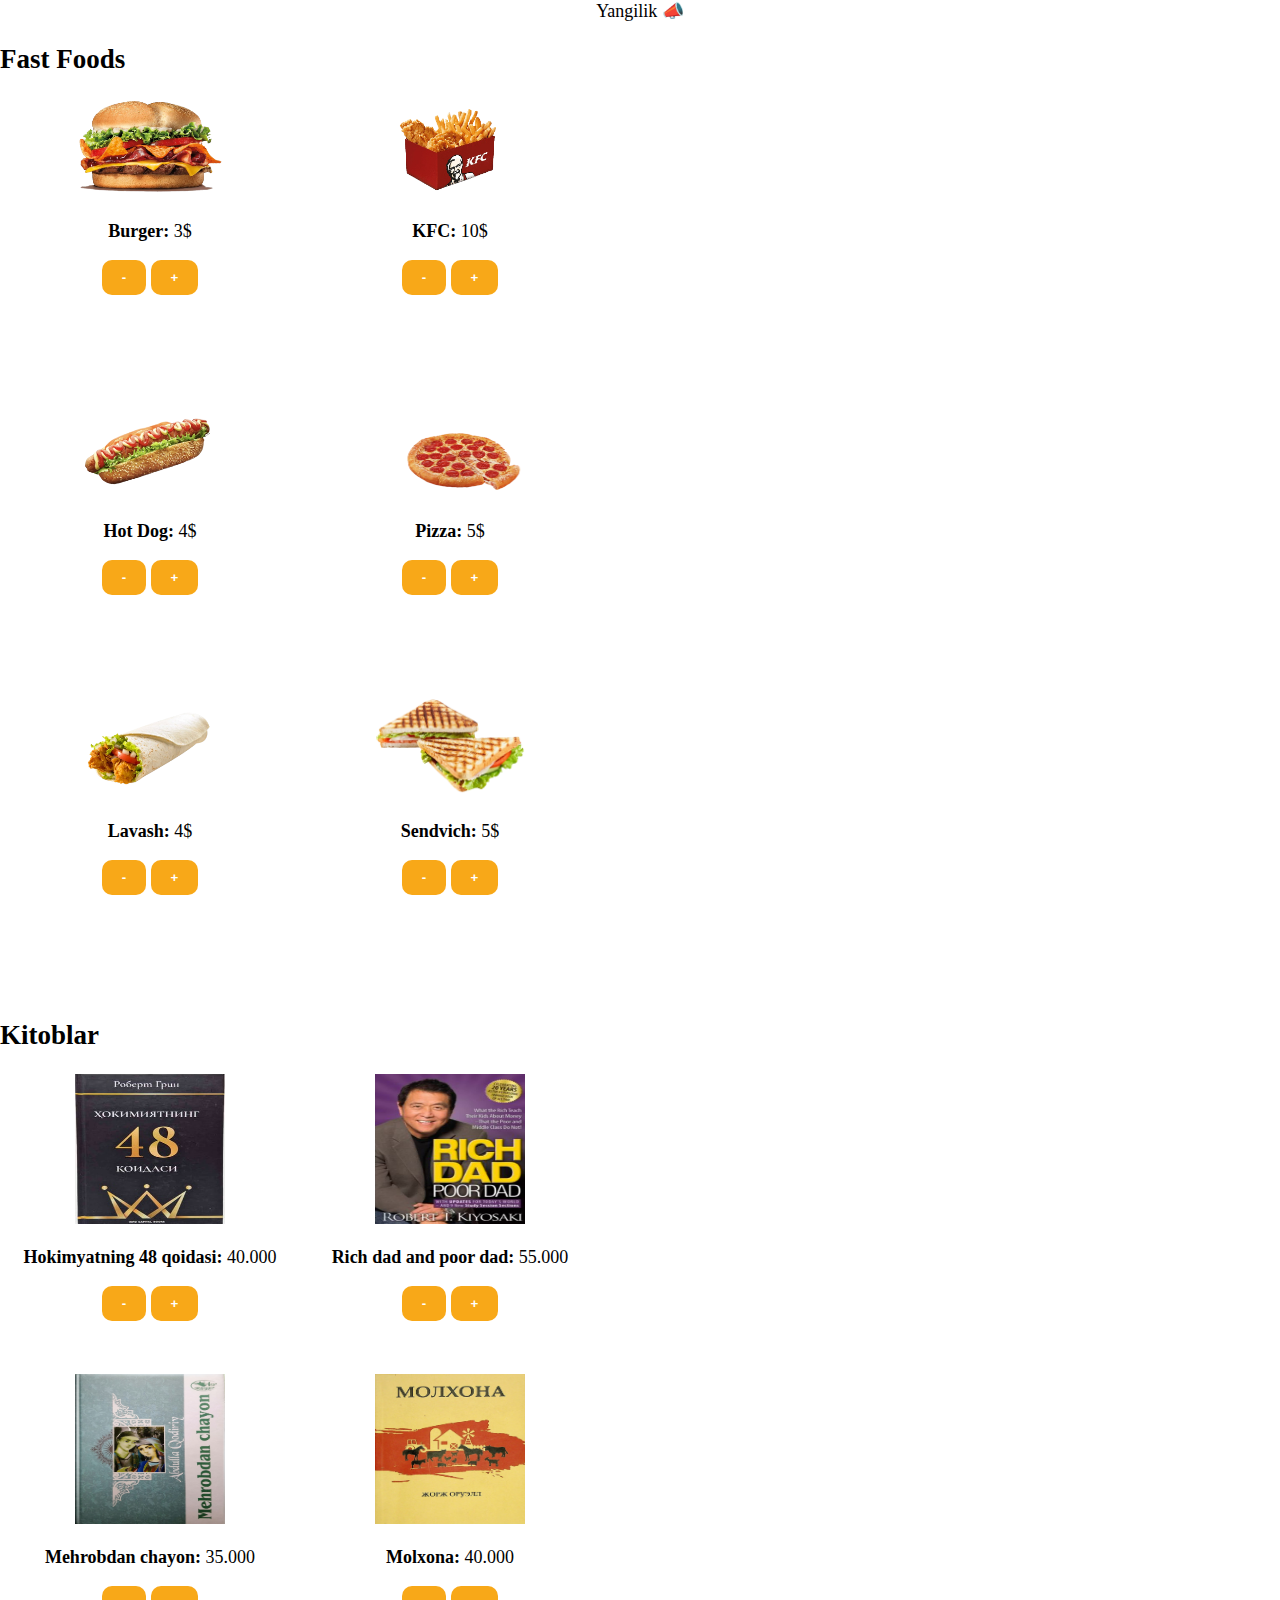
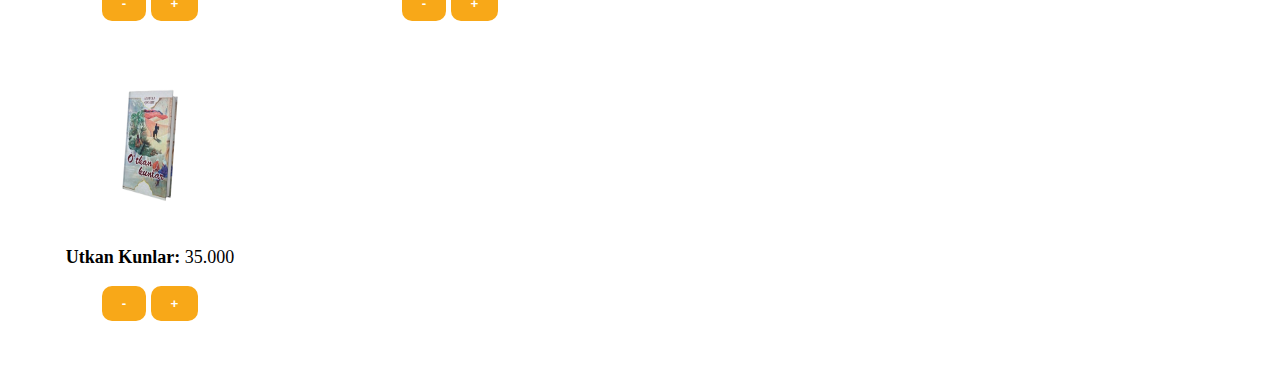
<file: index.html>
<!DOCTYPE html>


<html lang="en">
<head>
    <meta charset="UTF-8">
    <title>Title</title>
    <link rel="stylesheet" href="style.css">
</head>
<body>
<div class="carousel">
    <div class="carousel-inner">
        <div class="item active">Yangilik 📣</div>
        <div class="item">🍟🍔🥤BARAKALI Maxi BOX</div>
        <div class="item">🥪Klab-Sendvich</div>

    </div>
</div>
</body>
<script src="dddd.js"></script>
</html>


<html lang="en">
<head>
    <meta charset="UTF-8">
    <title>D13 Bot</title>
    <link rel="stylesheet" href="style.css">
</head>
<body>
<div class="container">

    <div class="innerp">
        <h2>Fast Foods</h2>
    </div>
    <div class="inner">
        <div class="item">
            <img src="Rasmlar/1643701155_1-abrakadabra-fun-p-burger-bez-fona-2-removebg-preview.png" alt="" class="img">
            <p class="price">
                <b>Burger: </b> 3$
            </p>
            <div class="num" id="count">0</div>
            <button class="btn remove_btn" id="rbtn1">-</button>
            <button class="btn add_btn" id="abtn1">+</button>

        </div>

        <div class="item">
            <img src="Rasmlar/png-transparent-french-fries-kfc-fast-food-junk-food-crispy-fried-chicken-kfc-food-brand-side-dish-removebg-preview.png"
                 alt="" class="img">
            <p class="price">
                <b>KFC: </b>
                10$</p>
            <div class="num" id="count2">0</div>
            <button class="btn remove_btn" id="rbtn2">-</button>
            <button class="btn add_btn" id="abtn2">+</button>
        </div>
        <div class="item">
            <img src="Rasmlar/5f0eed92ffe8cca7aea798ae85c8e1---jpeg_1000_a9b7b_convert-removebg-preview.png"
                 alt="" class="img">
            <p class="price">
                <b>Hot Dog: </b>
                4$</p>
            <div class="num" id="count3">0</div>
            <button class="btn remove_btn" id="rbtn3">-</button>
            <button class="btn add_btn" id="abtn3">+</button>
        </div>
        <div class="item">
            <img src="Rasmlar/pizza-removebg-preview.png"
                 alt="" class="img">
            <p class="price">
                <b>Pizza: </b>

                5$</p>
            <div class="num" id="count4">0</div>
            <button class="btn remove_btn" id="rbtn4">-</button>
            <button class="btn add_btn" id="abtn4">+</button>
        </div>
        <div class="item">
            <img src="Rasmlar/pita-gyro-hamburger-kebab-take-out-png-favpng-NT23HFApgsAzkv1d06FjibJpr-removebg-preview.png"
                 alt="" class="img">
            <p class="price">
                <b>Lavash: </b>
                4$</p>
            <div class="num" id="count15">0</div>
            <button class="btn remove_btn" id="rbtn15">-</button>
            <button class="btn add_btn" id="abtn15">+</button>
        </div>
        <div class="item">
            <img src="Rasmlar/1674499179_25-vostorg-buzz-p-treugolnie-buterbrodi-34-removebg-preview%20(1).png"
                 alt="" class="img">
            <p class="price">
                <b>Sendvich: </b>

                5$</p>
            <div class="num" id="count16">0</div>
            <button class="btn remove_btn" id="rbtn16">-</button>
            <button class="btn add_btn" id="abtn16">+</button>
        </div>

    </div>


    <div class="innerp">
        <h2>Kitoblar</h2>
    </div>
    <div class="inner">
        <div class="item">
            <img src="Rasmlar/img_2.png" alt="" class="img1">
            <p class="">
                <b>Hokimyatning 48 qoidasi: </b>
                40.000</p>
            <div class="num" id="count5">0</div>
            <button class="btn remove_btn" id="rbtn5">-</button>
            <button class="btn add_btn" id="abtn5">+</button>
        </div>
        <div class="item">
            <img src="Rasmlar/img_3.png" alt="" class="img2">
            <p class="price">
                <b>Rich dad and poor dad: </b>
                55.000</p>
            <div class="num" id="count6">0</div>
            <button class="btn remove_btn" id="rbtn6">-</button>
            <button class="btn add_btn" id="abtn6">+</button>
        </div>
        <div class="item">
            <img src="Rasmlar/img.png" alt="" class="img3">
            <p class="price">
                <b>Mehrobdan chayon: </b>
                35.000</p>
            <div class="num" id="count7">0</div>
            <button class="btn remove_btn" id="rbtn7">-</button>
            <button class="btn add_btn" id="abtn7">+</button>
        </div>
        <div class="item">
            <img src="Rasmlar/img_1.png" alt="" class="img4">
            <p class="price">
                <b>Molxona: </b>
                40.000</p>
            <div class="num" id="count8">0</div>
            <button class="btn remove_btn" id="rbtn8">-</button>
            <button class="btn add_btn" id="abtn8">+</button>
        </div>
        <div class="item">
            <img src="Rasmlar/utkan_kunlar-removebg-preview.png" alt="" class="img3">
            <p class="price">
                <b>Utkan Kunlar: </b>
                35.000</p>
            <div class="num" id="count9">0</div>
            <button class="btn remove_btn" id="rbtn9">-</button>
            <button class="btn add_btn" id="abtn9">+</button>
        </div>
    </div>

</div>
<script src="https://telegram.org/js/telegram-web-app.js"></script>
<script src="app.js"></script>
</body>
</html>
</file>
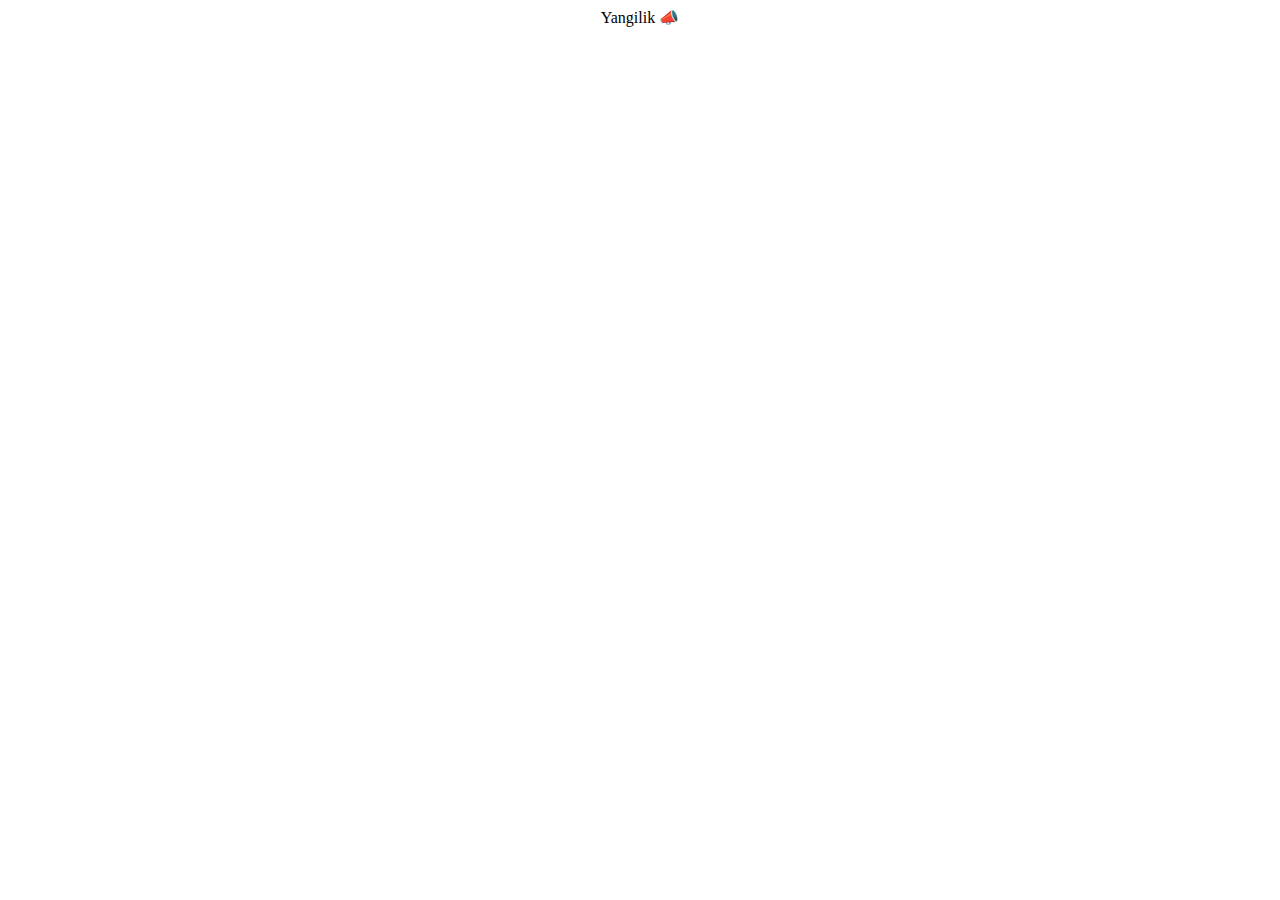
<file: dddd.html>
<!DOCTYPE html>
<html lang="en">
<head>
    <meta charset="UTF-8">
    <title>Title</title>
    <link rel="stylesheet" href="dddd.css">
</head>
<body>
<div class="carousel">
  <div class="carousel-inner">
    <div class="item active">Yangilik 📣</div>
    <div class="item">🍟🍔🥤BARAKALI Maxi BOX</div>
    <div class="item">🥪Klab-Sendvich</div>
    <div class="item">🌯Lavash</div>
    <div class="item">🌮Shaurma</div>
    <div class="item">🍔Burger</div>
    <div class="item">🍱Donar kebab</div>
    <div class="item">🌭Hot-Dog</div>
    <div class="item">🍟Gazaklar</div>
    <div class="item">🍚Tamaddilar</div>
    <div class="item">🍰Desertlar</div>
    <div class="item">🥤Ichimliklar</div>
    <div class="item">🥫Souslar</div>
  </div>
</div>
</body>
<script src="dddd.js"></script>
</html>
</file>
<file: style.css>
.carousel {
  width: 100%;
  overflow: hidden;
  text-align: center;
}

.carousel-inner {
  display: flex;
  transition: transform 0.5s ease;
}

.carousel .item {
  flex: 0 0 100%;
}

.carousel .item.active {
  flex: 0 0 100%;
}


body {
    margin: 0;
    padding: 0;
    font-size: 18px;
    color: var(--tg-theme-text-color);
    background: var(--tg-theme-bg-color);
}

.container {
    max-width: 600px;
}

.inner {
    display: grid;
    grid-template-columns: 1fr 1fr;
    grid-template-rows: 300px 300px 300px;
}

.innerp {
    display: grid;
    grid-template-columns: 1fr;
    grid-template-rows: auto;

}

.img {
    width: 150px;
    height: 150px;
    max-height: 100px;
}

.img1 {
    width: 150px;
    height: 150px;
    max-height: 260px;
}

.img2 {
    width: 150px;
    height: 150px;
    max-height: 260px;
}

.img3 {
    width: 150px;
    height: 150px;
    max-height: 260px;
}

.img4 {
    width: 150px;
    height: 150px;
    max-height: 260px;
}

.item {
    text-align: center;
}

.btn {
    display: inline-block;
    padding: 10px 20px;
    border: none;
    background: rgb(248, 168, 24);
    border-radius: 10px;
    color: #fff;
    text-transform: uppercase;
    font-weight: 700;

    transition: background .2s linear;
}

.num {
    display: none;
}
</file>
<file: dddd.css>
.carousel {
  width: 100%;
  overflow: hidden;
  text-align: center;
}

.carousel-inner {
  display: flex;
  transition: transform 0.5s ease;
}

.carousel .item {
  flex: 0 0 100%;
}

.carousel .item.active {
  flex: 0 0 100%;
}
</file>
